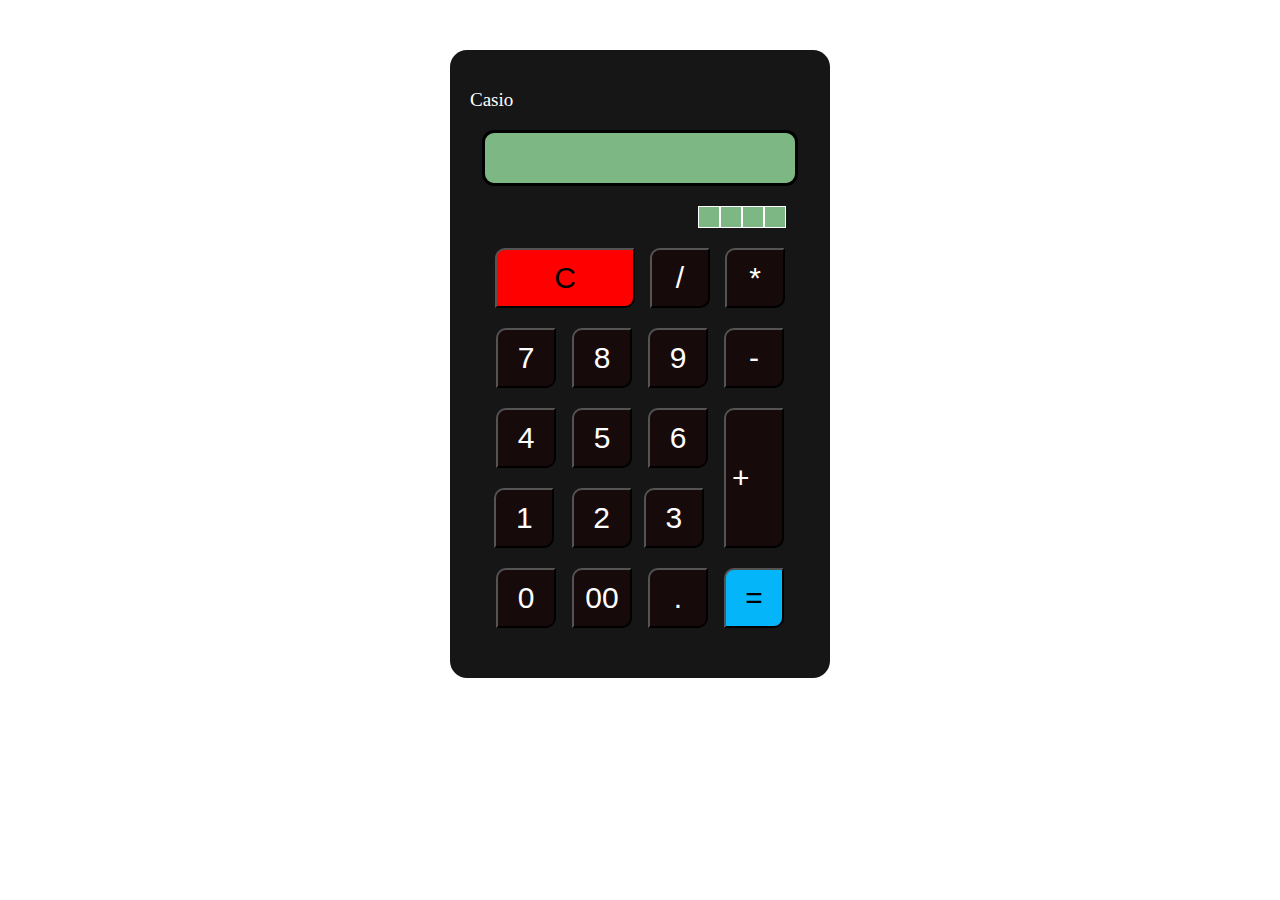
<file: Index.html>
<!DOCTYPE html>
<head>
<title>Document</title>
</head>

<link rel ="stylesheet" href="style.css">

<body>
    <div class="Calci-container">
        <p class="text">Casio</p>

        <input type="text" id="input" class="input-calci"/>
        <div class="smallCalci-container">
            <div class="smallCalci"></div>
            <div class="smallCalci"></div>
            <div class="smallCalci"></div>
            <div class="smallCalci"></div>

        </div>
        <div class="button-row">
            <button class="buttonn" onclick="clearscreen('C')">C</button>
            <button class="button" onclick="presskey('/')">/</button>
            <button class="button" onclick="presskey('*')">*</button>
        </div>
        <div class="button-row">
            <button class="button" onclick="presskey('7')">7</button>
            <button class="button" onclick="presskey('8')">8</button>
            <button class="button" onclick="presskey('9')">9</button>
            <button class="button" onclick="presskey('-')">-</button>
        </div>
        <div class="button-row">
            <button class="button" onclick="presskey('4')">4</button>
            <button class="button" onclick="presskey('5')">5</button>
            <button class="button" onclick="presskey('6')">6</button>
            <button class="buttoncoloum" onclick="presskey('+')">+</button>
        </div>
        <div class="button-row">
            <button class="button" style="margin-top: -80px;margin-left: 2px;" onclick="presskey('1')">1</button>
            <button class="button " style="margin-top: -80px;margin-left: 5px;" onclick="presskey('2')">2</button>
            <button class="button"style="margin-top: -80px;margin-right: 84px;" onclick="presskey('3')">3</button>
        </div>
        <div class="button-row">
            <button class="button"style="margin-top: -20px;" onclick="presskey('0')">0</button>
            <button class="button" style="margin-top: -20px;" onclick="presskey('00')">00</button>
            <button class="button" style="margin-top: -20px;" onclick="presskey('.')">.</button>
            <button class="buttonm" style="margin-top: -20px;" onclick="presskey('=')">=</button>
        </div>
    </div>  
    <script>
          function presskey(key)
          {
            if(key=='=')
            {
            const inputscreen = document.getElementById('input');
            inputscreen.value = eval(inputscreen.value);
            }
            else
            {
            const inputscreen = document.getElementById('input');
            inputscreen.value  += key;
            }
          }
          function clearscreen(key)
          {
            const inputscreen = document.getElementById('input');
            inputscreen.value = ''
          }

    </script>
</body>
</html>
</file>
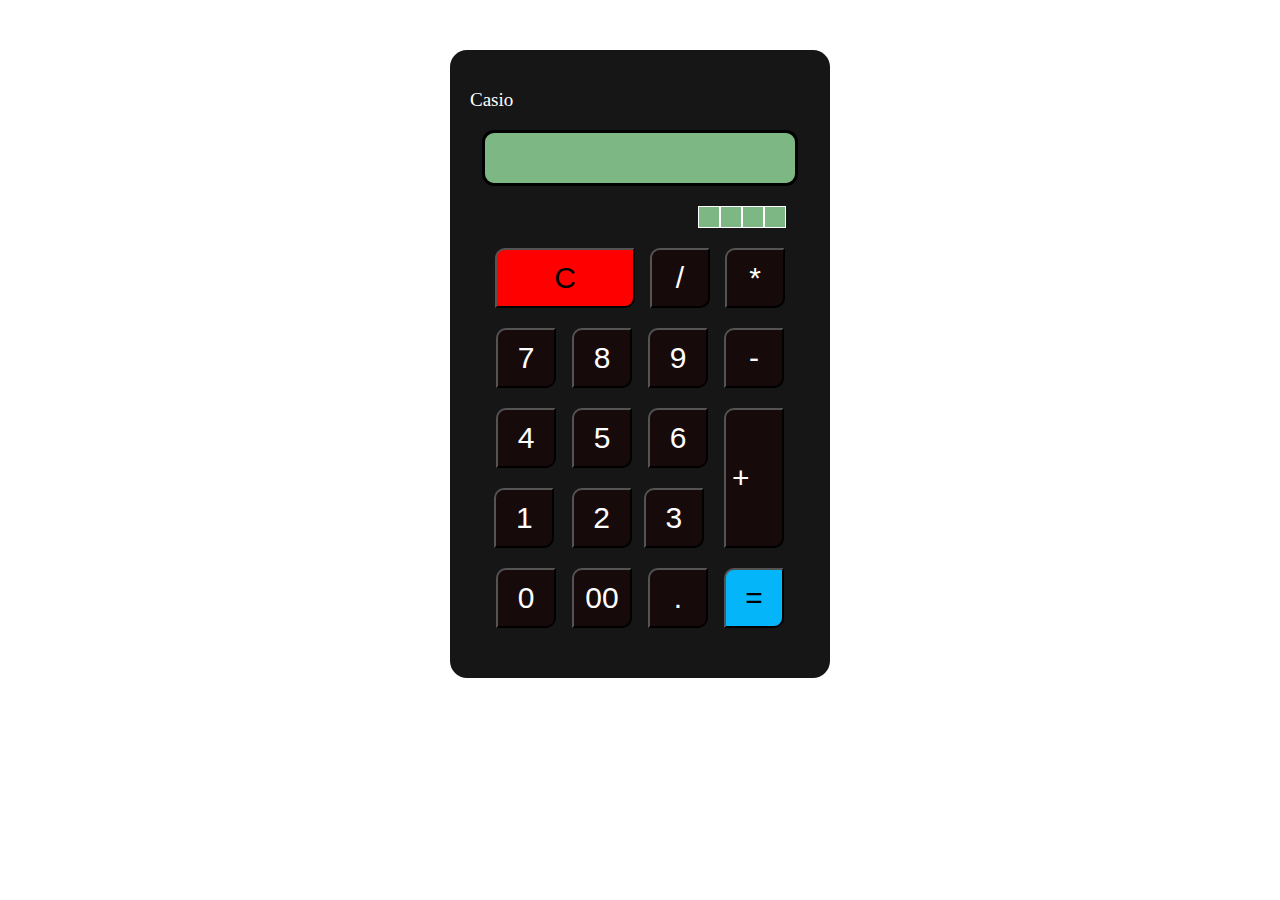
<file: calculator.html>
<!DOCTYPE html>
<head>
<title>Document</title>
<style>
.Calci-container
{
   background-color:rgb(23, 22, 22);
   width: 340px;
   padding: 20px;
   margin-top: 50px;
   border-radius: 17px;
   margin-left: auto;
   margin-right: auto;
}
.input-calci
{
   font-size: 25px;
   width: 300px;
   height: 40px;
   display: block;
   margin-left: auto;
   margin-right: auto;
   border-radius: 12px;
   padding: 5px;
   border: 3px solid black;
   margin-top: 5px;
   background-color: rgb(125, 184, 132);
   margin-bottom: 20px;
}
.button-row
{
    display: flex;
    justify-content: space-evenly;
    padding:10px;
}
.buttonn
{
    flex-direction: row-reverse;
    height: 60px;
    width:140px;
    background-color:red;
    font-size:30px;
    border-radius: 10px 0px 10px 0px;
}
.buttonm
{
    height: 60px;
    width:60px;
    background-color:rgb(5, 181, 250);
    font-size:30px;
    border-radius: 10px 0px 10px 0px;
    margin-bottom: 20px;
}
.button
{
    color: white ;
    font-size:30px;
    height: 60px;
    width: 60px;
    border-radius: 10px 0px 10px 0px;
    background-color: rgb(23, 10, 10);
}
.buttoncoloum
{
    flex-direction: column;
    font-size:30px;
    height: 140px;
    width: 60px;
    border-radius: 10px 0px 10px 0px;
    background-color: rgb(23, 10, 10);
    text-align: initial;
    color: white;
}
.text
{
    color:white;
    font-size: 19px;
}
.smallCalci-container
{
   display: flex;
   justify-content: end;
   margin-right: 24px;
   padding-bottom: 10px;
}
.smallCalci
{
   height: 20px;
   width: 20px;
   background-color: rgb(125, 184, 132);
   border: 1px solid white ;
}
</style>
</head>
<body>
    <div class="Calci-container">
        <p class="text">Casio</p>

        <input type="text" class="input-calci"/>
        <div class="smallCalci-container">
            <div class="smallCalci"></div>
            <div class="smallCalci"></div>
            <div class="smallCalci"></div>
            <div class="smallCalci"></div>

        </div>
        <div class="button-row">
            <button class="buttonn">C</button>
            <button class="button">/</button>
            <button class="button">*</button>
        </div>
        <div class="button-row">
            <button class="button">7</button>
            <button class="button">8</button>
            <button class="button">9</button>
            <button class="button">-</button>
        </div>
        <div class="button-row">
            <button class="button">4</button>
            <button class="button">5</button>
            <button class="button">6</button>
            <button class="buttoncoloum">+</button>
        </div>
        <div class="button-row">
            <button class="button" style="margin-top: -80px;margin-left: 2px;">1</button>
            <button class="button " style="margin-top: -80px;margin-left: 5px;">2</button>
            <button class="button"style="margin-top: -80px;margin-right: 84px;">3</button>
        </div>
        <div class="button-row">
            <button class="button"style="margin-top: -20px;">0</button>
            <button class="button" style="margin-top: -20px;">00</button>
            <button class="button" style="margin-top: -20px;">.</button>
            <button class="buttonm" style="margin-top: -20px;">=</button>
        </div>
    </div>  
</body>
</html>
</file>
<file: style.css>
.Calci-container
{
   background-color:rgb(23, 22, 22);
   width: 340px;
   padding: 20px;
   margin-top: 50px;
   border-radius: 17px;
   margin-left: auto;
   margin-right: auto;
}
.input-calci
{
   font-size: 25px;
   width: 300px;
   height: 40px;
   display: block;
   margin-left: auto;
   margin-right: auto;
   border-radius: 12px;
   padding: 5px;
   border: 3px solid black;
   margin-top: 5px;
   background-color: rgb(125, 184, 132);
   margin-bottom: 20px;
}
.button-row
{
    display: flex;
    justify-content: space-evenly;
    padding:10px;
}
.buttonn
{
    flex-direction: row-reverse;
    height: 60px;
    width:140px;
    background-color:red;
    font-size:30px;
    border-radius: 10px 0px 10px 0px;
}
.buttonm
{
    height: 60px;
    width:60px;
    background-color:rgb(5, 181, 250);
    font-size:30px;
    border-radius: 10px 0px 10px 0px;
    margin-bottom: 20px;
}
.button
{
    color: white ;
    font-size:30px;
    height: 60px;
    width: 60px;
    border-radius: 10px 0px 10px 0px;
    background-color: rgb(23, 10, 10);
}
.buttoncoloum
{
    flex-direction: column;
    font-size:30px;
    height: 140px;
    width: 60px;
    border-radius: 10px 0px 10px 0px;
    background-color: rgb(23, 10, 10);
    text-align: initial;
    color: white;
}
.text
{
    color:white;
    font-size: 19px;
}
.smallCalci-container
{
   display: flex;
   justify-content: end;
   margin-right: 24px;
   padding-bottom: 10px;
}
.smallCalci
{
   height: 20px;
   width: 20px;
   background-color: rgb(125, 184, 132);
   border: 1px solid white ;
}
</file>
